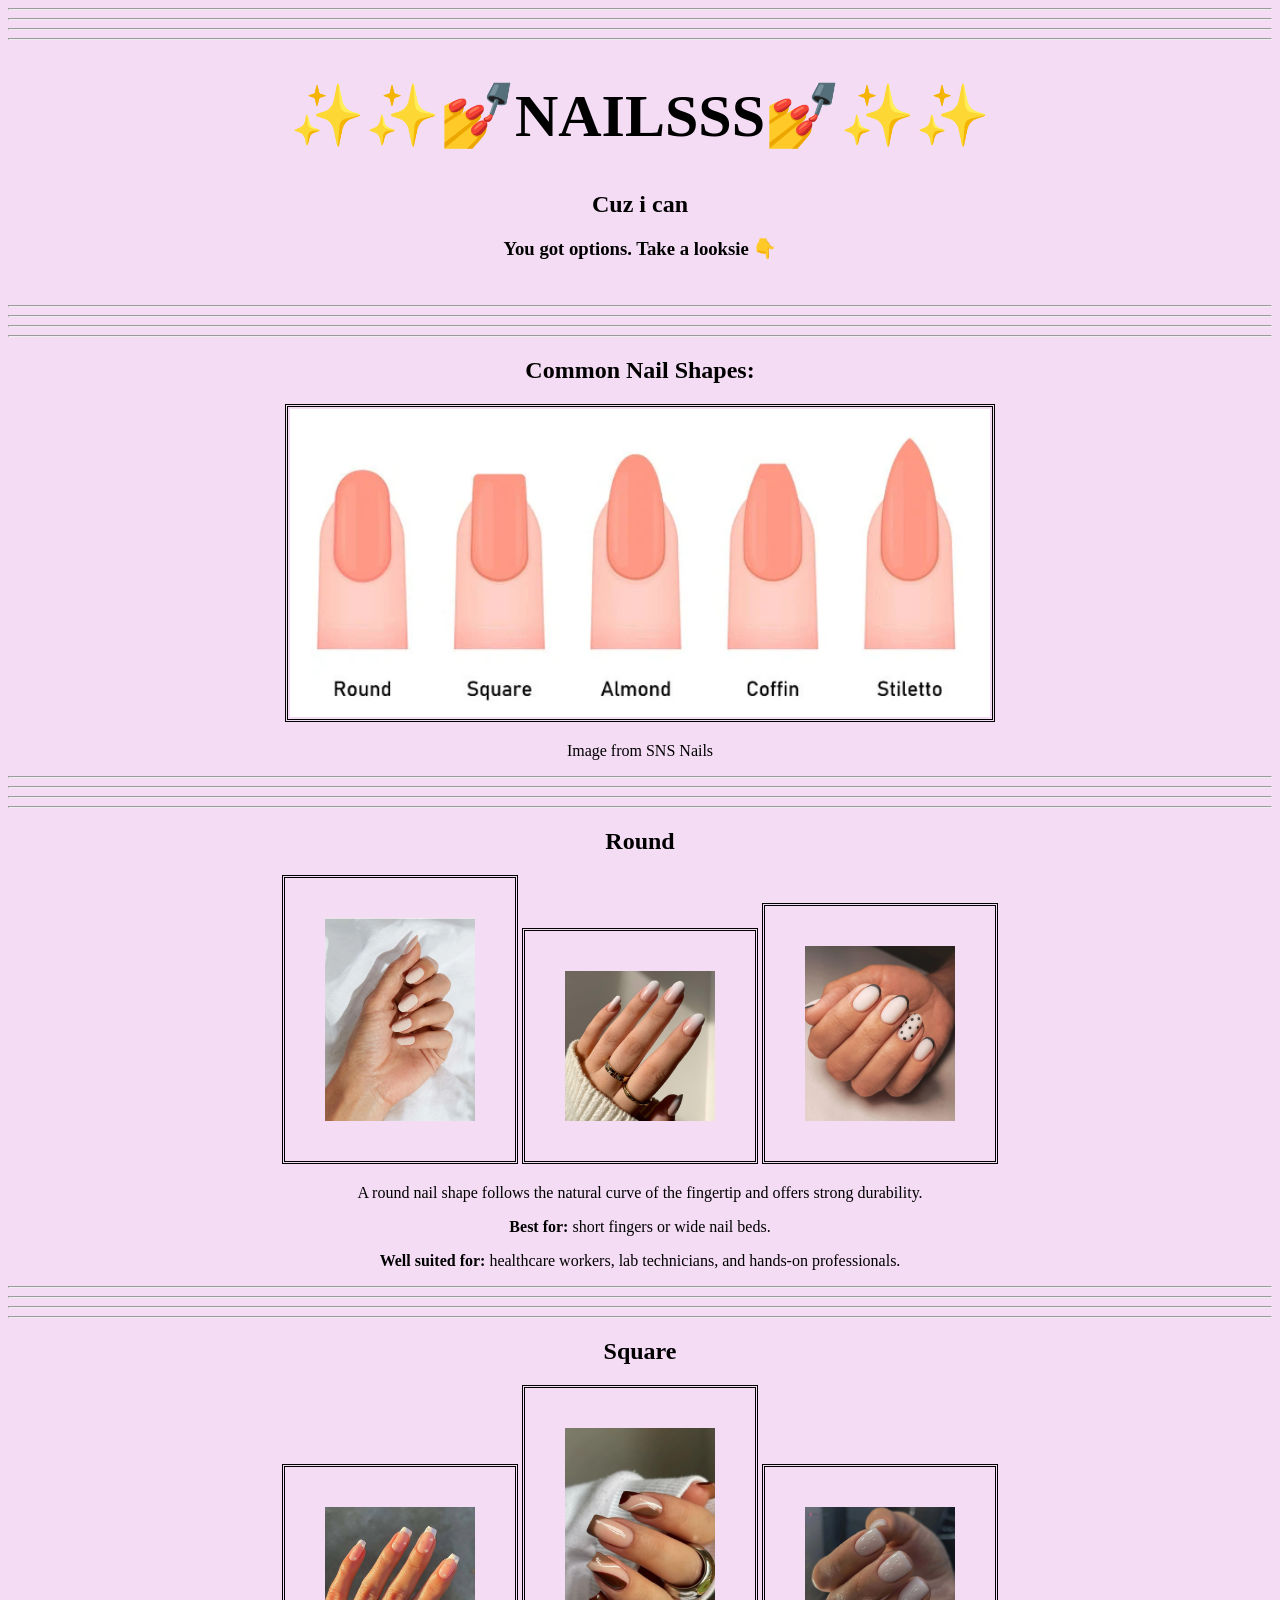
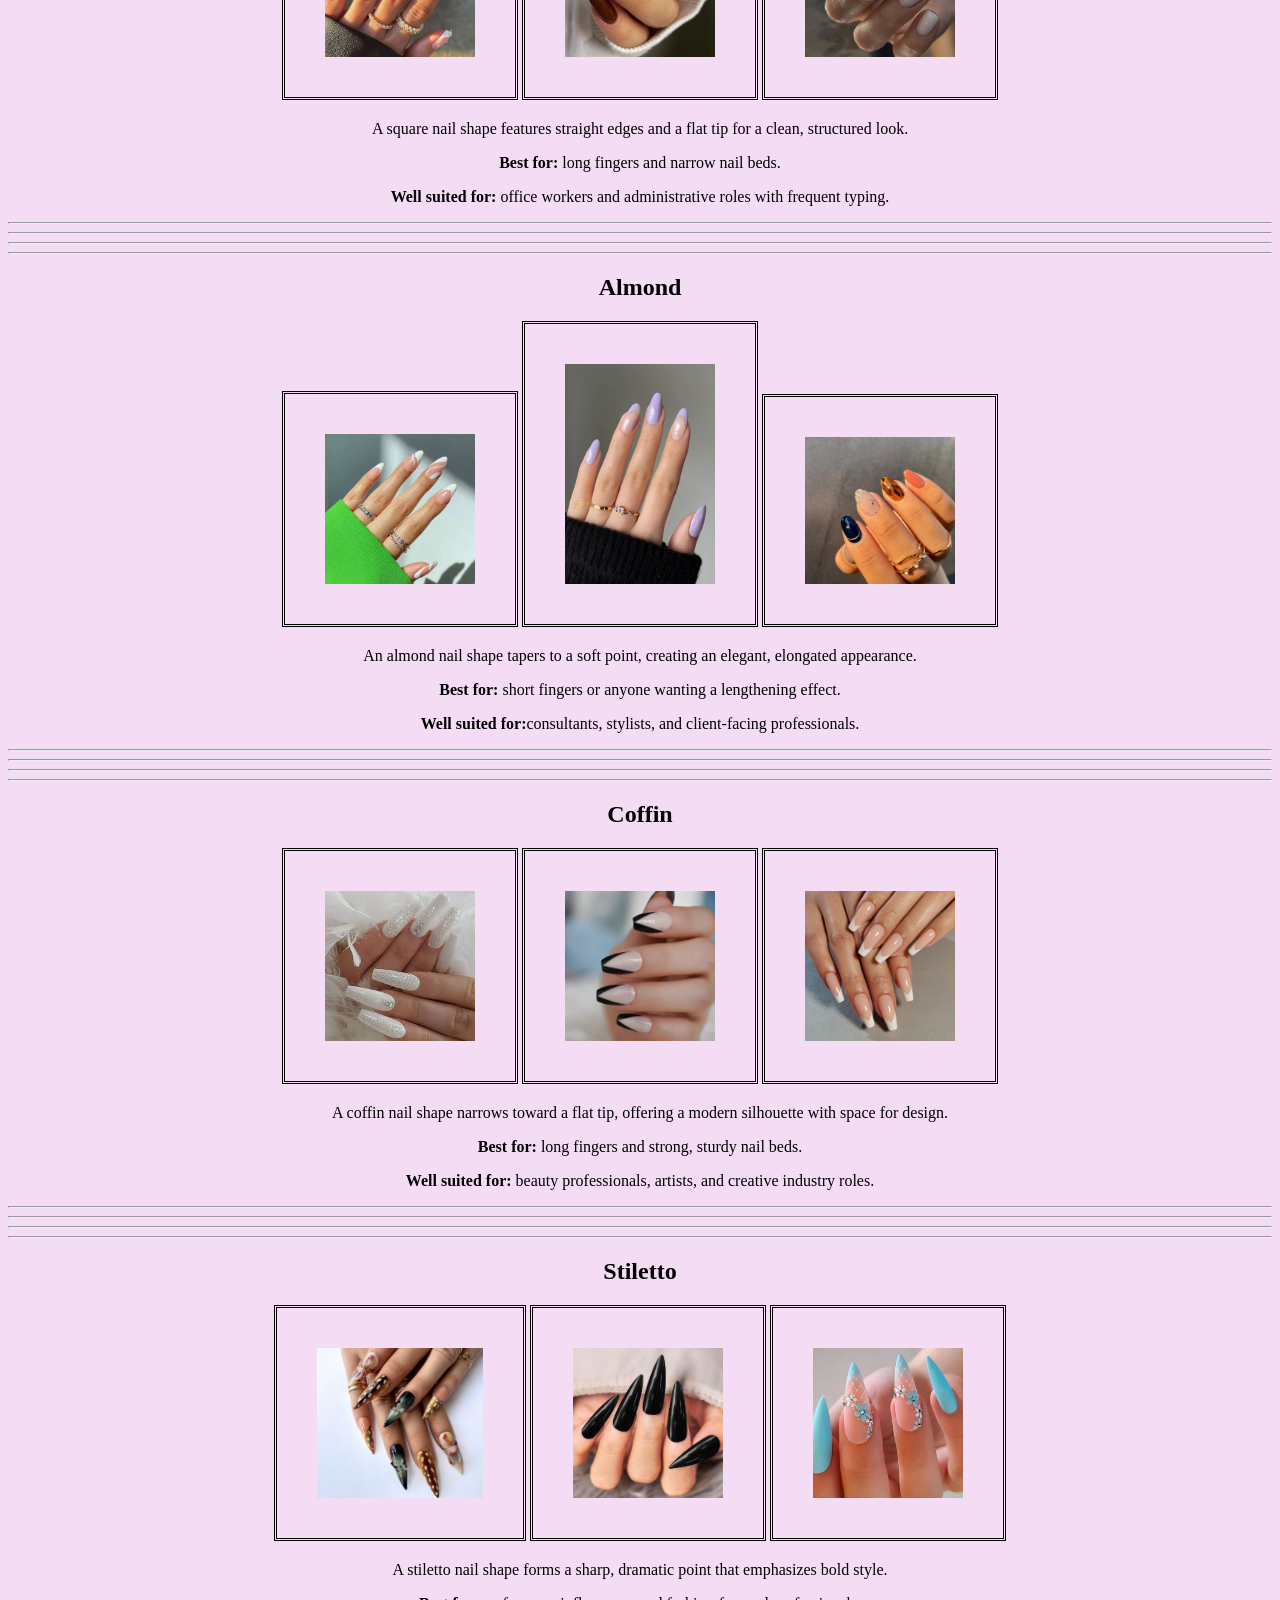
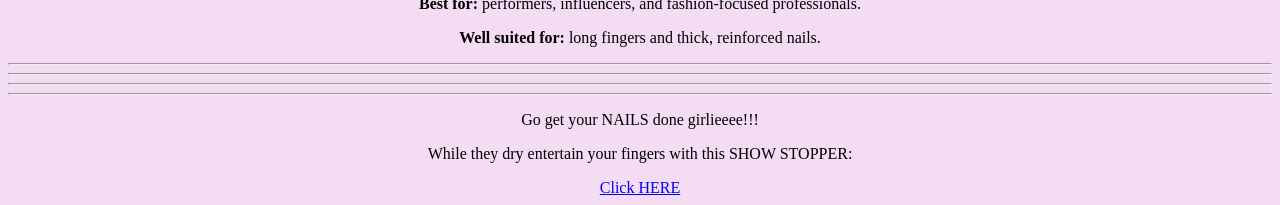
<file: index.html>
<!DOCTYPE html> 
<html>
  <head>
    <link rel="stylesheet" href="new.css">
  </head>
  <body>
    <hr>
    <hr> 
    <hr> 
    <hr> 
    <h1>✨✨💅NAILSSS💅✨✨</h1>

    <h2>Cuz i can</h2>
    <h3> You got options. Take a looksie  👇 </h3>
    <br>
    <hr>
    <hr>
    <hr>
    <hr>
    <h2>Common Nail Shapes:</h2>
    <img src="Basic.png" class="Basic">
    <p>Image from SNS Nails</p>
   
    <hr>
    <hr> 
    <hr> 
    <hr> 
    <h2>Round </h2>
    <img src="Round-1.png">
    <img src="Round-2.jpg">
    <img src="Round-3.png">
    <p>A round nail shape follows the natural curve of the fingertip and offers strong durability.</p>
    <p><span class="bold">Best for:</span> short fingers or wide nail beds.</p>
    <p><span class="bold">Well suited for:</span> healthcare workers, lab technicians, and hands‑on professionals.</p>
    <hr>
    <hr> 
    <hr> 
    <hr> 
    <h2>Square </h2>
    <img src="Square-1.jpg">
    <img src="Square-2.png">
    <img src="Square-3.jpg">
    <p>A square nail shape features straight edges and a flat tip for a clean, structured look.</p>
    <p><span class="bold">Best for:</span> long fingers and narrow nail beds.</p>
    <p><span class="bold">Well suited for:</span> office workers and administrative roles with frequent typing.</p>
    <hr>
    <hr> 
    <hr> 
    <hr> 
    <h2>Almond </h2>
    <img src="Almond-1.jpg">
    <img src="Almond-2.png">
    <img src="Almond-3.png">
    <p>An almond nail shape tapers to a soft point, creating an elegant, elongated appearance.</p>
    <p><span class="bold">Best for:</span> short fingers or anyone wanting a lengthening effect.</p>
    <p><span class="bold">Well suited for:</span>consultants, stylists, and client‑facing professionals.</p>
    <hr>
    <hr> 
    <hr> 
    <hr> 
    <h2>Coffin </h2>
    <img src="Coffin-1.jpg">
    <img src="Coffin-2.png">
    <img src="Coffin-3.jpg">
    <p>A coffin nail shape narrows toward a flat tip, offering a modern silhouette with space for design.</p>
    <p><span class="bold">Best for:</span> long fingers and strong, sturdy nail beds.</p>
    <p><span class="bold">Well suited for:</span>  beauty professionals, artists, and creative industry roles.</p>
    <hr>
    <hr> 
    <hr> 
    <hr> 
    <h2>Stiletto </h2>
    <img src="Stiletto-2.png" class="pesk">
    <img src="Stiletto-1.png">
    <img src="Stiletto-3.jpg">
    <p>A stiletto nail shape forms a sharp, dramatic point that emphasizes bold style.</p>
    <p><span class="bold">Best for:</span> performers, influencers, and fashion‑focused professionals.</p>
    <p><span class="bold">Well suited for:</span> long fingers and thick, reinforced nails.</p>
    <hr> 
    <hr> 
    <hr> 
    <hr> 
    <p> Go get your NAILS done girlieeee!!!</p>
    <p> While they dry entertain your fingers with this SHOW STOPPER:</p>
    <a href="Game.html">Click HERE</a>

  </body>
</html>
</file>
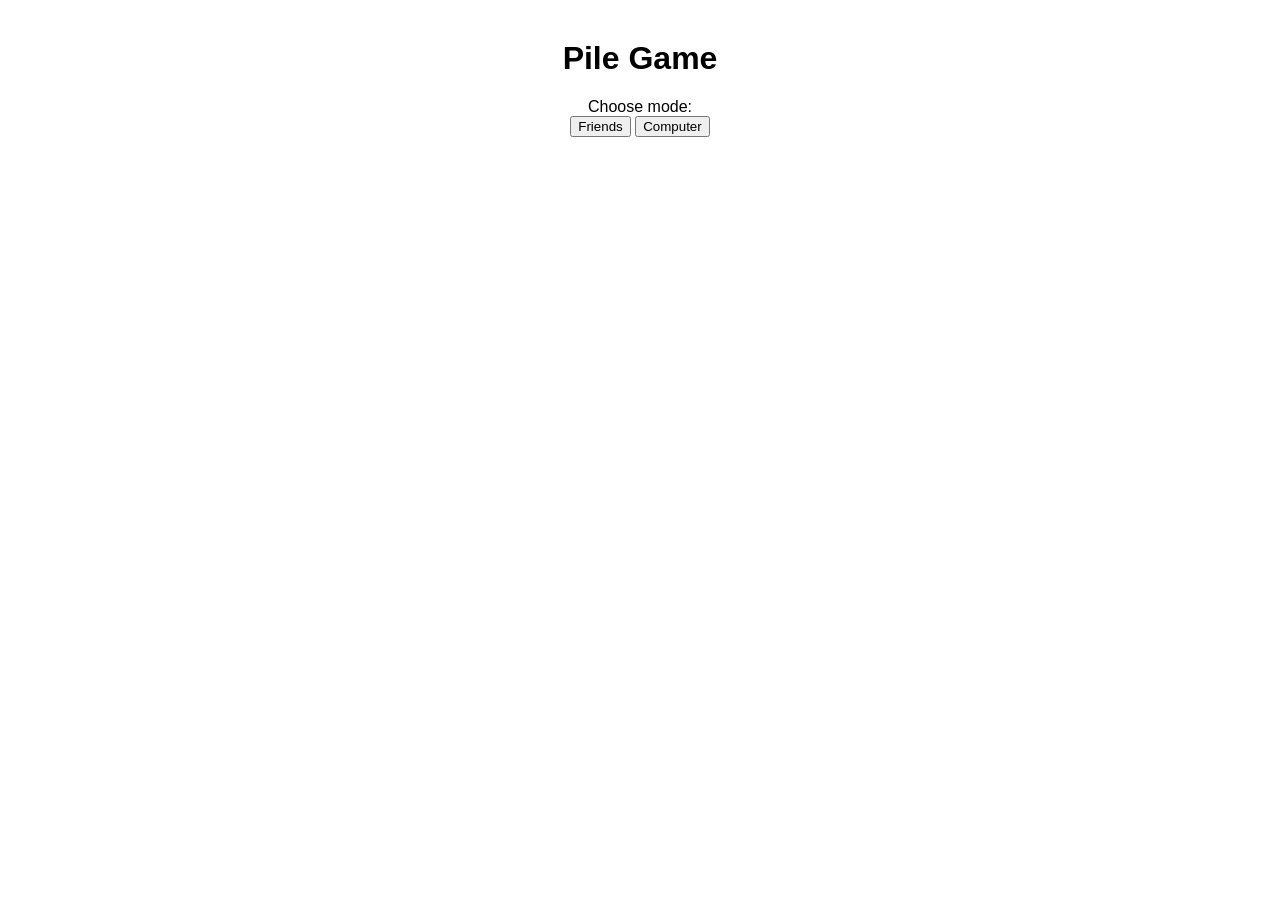
<file: Game.html>
<!DOCTYPE html>
<html>
  <head>
    <title>Pile Game</title>
    <style>
      body {
        font-family: Arial, sans-serif;
        max-width: 600px;
        margin: 40px auto;
        text-align: center;
      }
      #gameArea {
        margin-top: 20px;
      }
    </style>
  </head>

  <body>
    <h1>Pile Game</h1>

    <label>Choose mode:</label><br>
    <button onclick="startGame('friends')">Friends</button>
    <button onclick="startGame('computer')">Computer</button>

    <div id="gameArea"></div>

    <script>
      let pile, player1, player2, currentPlayer, mode;
      let player1Score = 0, player2Score = 0, computerScore = 0;

      function startGame(selectedMode) {
        mode = selectedMode;
        pile = Math.floor(Math.random() * 41) + 10;
        currentPlayer = Math.random() < 0.5 ? "player1" : "player2";

        if (mode === "friends") {
          document.getElementById("gameArea").innerHTML = `
            <p>Enter Player 1 name:</p>
            <input id="p1">
            <p>Enter Player 2 name:</p>
            <input id="p2">
            <button onclick="beginFriends()">Start</button>
          `;
        } else {
          document.getElementById("gameArea").innerHTML = `
            <p>Enter your name:</p>
            <input id="p1">
            <button onclick="beginComputer()">Start</button>
          `;
        }
      }

      function beginFriends() {
        player1 = document.getElementById("p1").value;
        player2 = document.getElementById("p2").value;
        currentPlayer = Math.random() < 0.5 ? player1 : player2;
        updateGameScreen();
      }

      function beginComputer() {
        player1 = document.getElementById("p1").value;
        player2 = "Computer";
        currentPlayer = Math.random() < 0.5 ? player1 : "Computer";
        updateGameScreen();
      }

      function updateGameScreen() {
        let maxRemove = pile === 2 ? 1 : Math.floor(pile / 2);

        document.getElementById("gameArea").innerHTML = `
          <button onclick="window.location.href='index.html'">Go Back</button>
          <h3>Current pile: ${pile}</h3>
          <p>Current turn: ${currentPlayer}</p>
        `;

        if (pile <= 1) {
          endRound();
          return;
        }

        if (currentPlayer === "Computer") {
          let remove = getSmartMove(pile, maxRemove);
          setTimeout(() => {
            pile -= remove;
            currentPlayer = currentPlayer === player1 ? player2 : player1;
            updateGameScreen();
          }, 1000);
        } else {
          document.getElementById("gameArea").innerHTML += `
            <p>Remove between 1 and ${maxRemove}:</p>
            <input id="removeInput" type="number" min="1" max="${maxRemove}">
            <button onclick="playerMove()">Submit</button>
          `;
        }
      }

      function playerMove() {
        let remove = parseInt(document.getElementById("removeInput").value);
        let maxRemove = pile === 2 ? 1 : Math.floor(pile / 2);

        if (remove < 1 || remove > maxRemove) {
          alert("Invalid move.");
          return;
        }

        pile -= remove;
        currentPlayer = currentPlayer === player1 ? player2 : player1;
        updateGameScreen();
      }

      function endRound() {
        let winner = currentPlayer === player1 ? player2 : player1;

        if (winner === player1) {
          player1Score++;
        } else if (winner === player2 && mode === "friends") {
          player2Score++;
        } else {
          computerScore++;
        }

        document.getElementById("gameArea").innerHTML = `
          <button onclick="window.location.href='index.html'">Go Back</button>
          <h2>${winner} wins!</h2>
          <p>${player1}: ${player1Score}</p>
          <p>${player2}: ${mode === "friends" ? player2Score : computerScore}</p>
          <button onclick="location.reload()">Play Again</button>
        `;
      }

      function getSmartMove(pile, maxRemove) {
        for (let k = 5; k >= 1; k--) {
          let target = (1 << k) - 1;
          if (target < pile) {
            let remove = pile - target;
            if (remove >= 1 && remove <= maxRemove) return remove;
          }
        }
        return 1;
      }
    </script>
  </body>
</html>
</file>
<file: new.css>
body {
  background: #f4dcf4;
  text-align: center;
}
p {
  color: black;
}
h1 {
  font-weight: bold;
}

img { 
  width: 150px; 
  padding:40px;
  border-style:double
 
}
img.Basic{
  width:700px;
  padding:2px;
  border-style:double;
}
.bold{
font-weight:bold;
}
h1{
  font-family:cursive;
  font-size:60px;
}
img.pesk{
  width: 166.5px;
}
</file>
